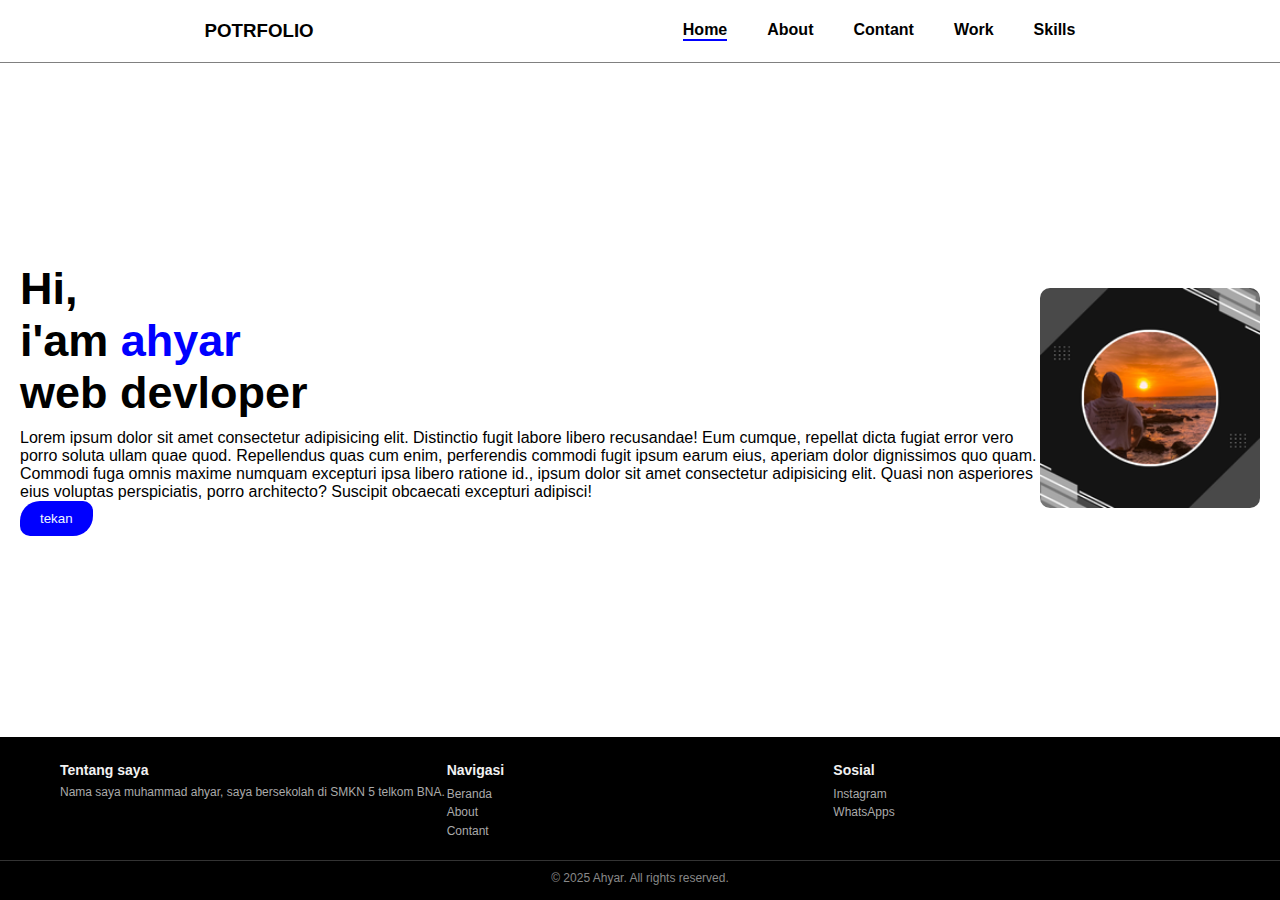
<file: index.html>
<!DOCTYPE html>
<html lang="en">
  <head>
    <meta charset="UTF-8" />
    <meta name="viewport" content="width=device-width, initial-scale=1.0" />
    <title>Portfolio</title>
    <link rel="stylesheet" href="style.css" />
  </head>
  <body>
    <div class="wrapper">
      <!-- HEADER  -->
      <header class="header">
        <h3>POTRFOLIO</h3>
        <ul class="nav">
          <li style="border-bottom: 2px blue solid"><a href="">Home</a></li>
          <li><a href="about.html">About</a></li>
          <li><a href="contant.html">Contant</a></li>
          <li><a href="works.html">Work</a></li>
          <li><a href="skills.html">Skills</a></li>
        </ul>
      </header>

      <!-- konten  -->
      <section class="home">
        <div>
          <h3 class="tagline">
            Hi, <br />
            i'am <span style="color: blue">ahyar</span> <br />
            web devloper
          </h3>
          <p>
            Lorem ipsum dolor sit amet consectetur adipisicing elit. Distinctio
            fugit labore libero recusandae! Eum cumque, repellat dicta fugiat
            error vero porro soluta ullam quae quod. Repellendus quas cum enim,
            perferendis commodi fugit ipsum earum eius, aperiam dolor
            dignissimos quo quam. Commodi fuga omnis maxime numquam excepturi
            ipsa libero ratione id., ipsum dolor sit amet consectetur
            adipisicing elit. Quasi non asperiores eius voluptas perspiciatis,
            porro architecto? Suscipit obcaecati excepturi adipisci!
          </p>
          <button class="btn">tekan</button>
        </div>
        <div class="img">
          <img src="fotoprofil.png" alt="my profil" class="img" />
        </div>
      </section>

      <footer>
        <div class="footer-container">
          <div class="footer-section">
            <h3>Tentang saya</h3>
            <p>
              Nama saya muhammad ahyar, saya bersekolah di SMKN 5 telkom BNA.
            </p>
          </div>
          <div class="footer-section">
            <h3>Navigasi</h3>
            <a href="#">Beranda</a><br />
            <a href="#">About</a><br />
            <a href="#">Contant</a>
          </div>
          <div class="footer-section">
            <h3>Sosial</h3>
            <a href="https://www.instagram.com/ahyrrrhhaha/">Instagram</a><br />
            <a href="https://wa.me/+62895410450540">WhatsApps</a>
          </div>
        </div>
        <div class="footer-bottom">&copy; 2025 Ahyar. All rights reserved.</div>
      </footer>
    </div>
  </body>
</html>
</file>
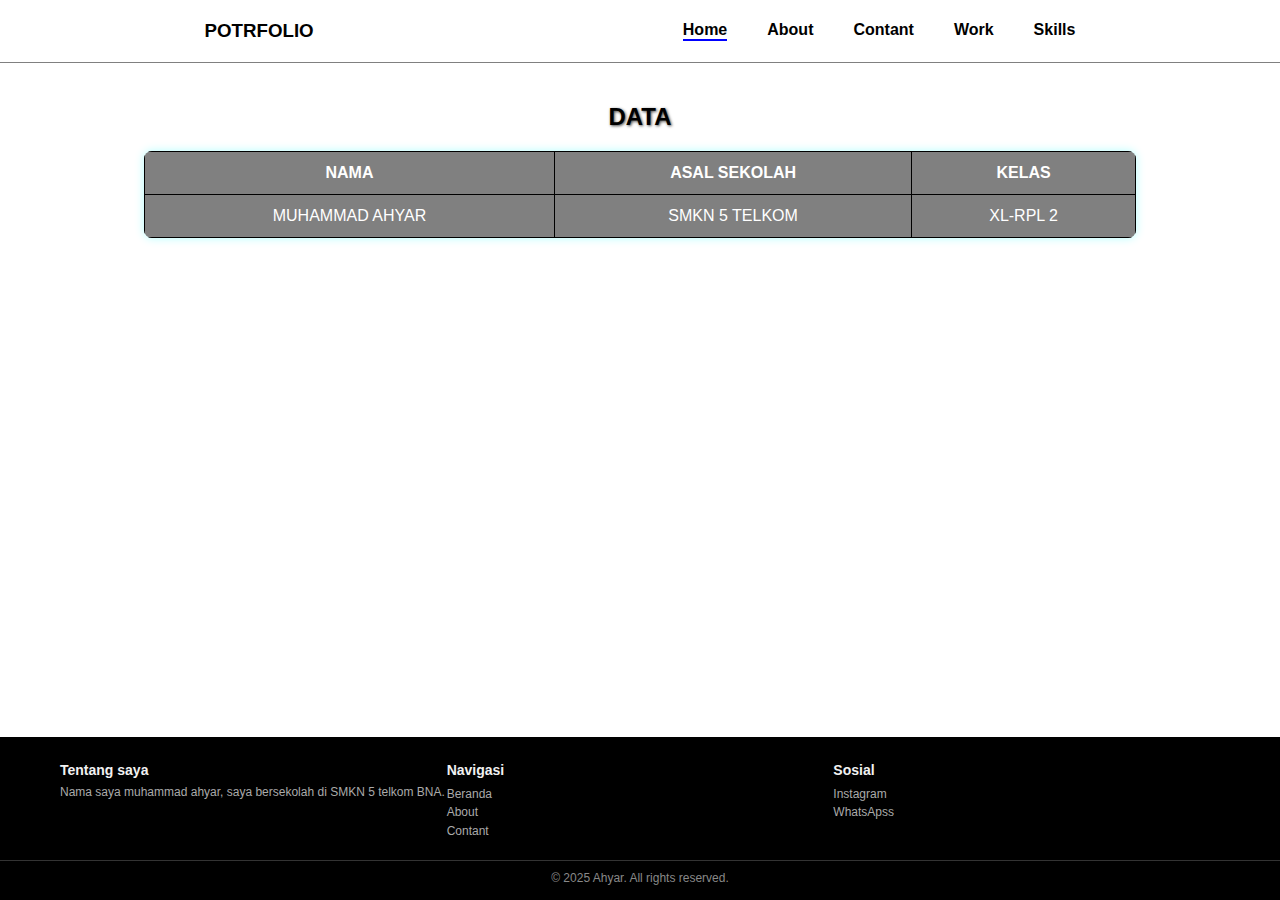
<file: about.html>
<!DOCTYPE html>
<html lang="en">
<head>
    <meta charset="UTF-8">
    <meta name="viewport" content="width=device-width, initial-scale=1.0">
    <title>Document</title>
<link rel="stylesheet" href="style.css" />
<style>
    body {
      color: white;
      font-family: Arial, sans-serif;
      margin: 0;
      padding: 0;
    }

    .wrapper {
      padding: 40px 20px;
      text-align: center;
    }

    .data-title {
      font-size: 24px;
      margin-bottom: 20px;
      color: black;
      text-shadow: 1px 1px 3px #444;
    }

    .data-table {
      margin: 0 auto;
      border-collapse: collapse;
      width: 80%;
      background-color: grey;
      color: white;
      box-shadow: 0 0 10px rgba(0, 255, 255, 0.3);
      border-radius: 8px;
      overflow: hidden;
    }

    .data-table th,
    .data-table td {
      border: 1px solid black;
      padding: 12px 16px;
    }

    .data-table th {
      background-color: ;
      color: white;
      font-weight: bold;
    }

    .data-table tr:hover {
      background-color: black;
    }
    </style>
  </head>
  <body>
    <!-- HEADER  -->
    <header class="header">
      <h3>POTRFOLIO</h3>
      <ul class="nav">
        <li style="border-bottom: 2px blue solid"><a href="index.html">Home</a></li>
        <li><a href="about.html">About</a></li>
        <li><a href="contant.html">Contant</a></li>
        <li><a href="works.html">Work</a></li>
        <li><a href="skills.html">Skills</a></li>
      </ul>
    </header>
<body>

  <div class="wrapper">
    <h3 class="data-title">DATA</h3>
    <table class="data-table">
      <thead>
        <tr>
          <th>NAMA</th>
          <th>ASAL SEKOLAH</th>
          <th>KELAS</th>
        </tr>
      </thead>
      <tbody>
        <tr>
          <td><a href="https://www.instagram.com/mhammadahyarrr" style="color: white;">MUHAMMAD AHYAR</a></td>
          <td><a href="https://www.instagram.com/smkn5telkomaceh" style="color: white;">SMKN 5 TELKOM</a></td>
          <td><a href="https://www.instagram.com/_xlrpl2" style="color: white">XL-RPL 2</a></td>
        </tr>
      </tbody>
    </table>
  </div>



    <footer>
      <div class="footer-container">
        <div class="footer-section">
          <h3>Tentang saya</h3>
          <p>Nama saya muhammad ahyar, saya bersekolah di SMKN 5 telkom BNA.</p>
        </div>
        <div class="footer-section">
          <h3>Navigasi</h3>
          <a href="index.html">Beranda</a><br />
          <a href="about.html">About</a><br />
          <a href="contant.html">Contant</a>
        </div>
        <div class="footer-section">
          <h3>Sosial</h3>
          <a href="https://www.instagram.com/ahyrrrhhaha/">Instagram</a><br />
          <a href="https://wa.me/+62895410450540">WhatsApss</a>
        </div>
      </div>
      <div class="footer-bottom">
        &copy; 2025 Ahyar. All rights reserved.
      </div>
    </footer>
    </div>
    
</body>
</html>
</file>
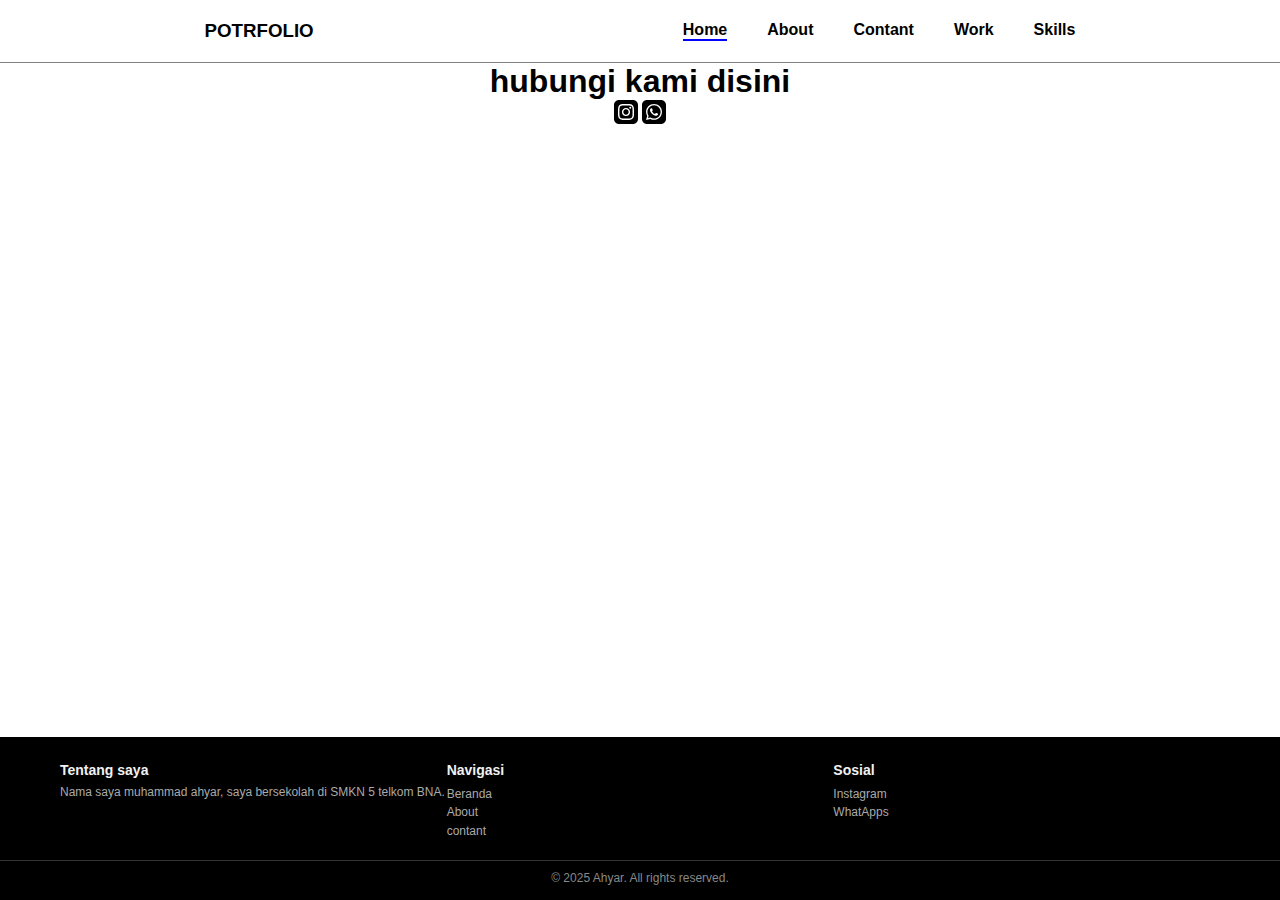
<file: contant.html>
<!DOCTYPE html>
<html lang="en">
<head>
    <meta charset="UTF-8">
    <meta name="viewport" content="width=device-width, initial-scale=1.0">
    <title>Document</title>
</head>
    <link rel="stylesheet" href="style.css" />
  </head>
  <body>
    <div class="wrapper">
    <!-- HEADER  -->
    <header class="header">
      <h3>POTRFOLIO</h3>
      <ul class="nav">
        <li style="border-bottom: 2px blue solid"><a href="index.html">Home</a></li>
        <li><a href="about.html">About</a></li>
        <li><a href="contant.html">Contant</a></li>
        <li><a href="works.html">Work</a></li>
        <li><a href="skills">Skills</a></li>
      </ul>
    </header>

    <section style="display: flex; flex-direction: column; align-items: center;">
        <h1 style="text-align: center;">hubungi kami disini</h1>
        <diV>
            <a href="https://www.instagram.com/ahyrrrhhaha/" target="_blank"">
              <svg xmlns="http://www.w3.org/2000/svg" width="24" height="24" viewBox="0 0 24 24">
                <path d="M15.233 5.488c-.843-.038-1.097-.046-3.233-.046s-2.389.008-3.232.046c-2.17.099-3.181 1.127-3.279 3.279-.039.844-.048 1.097-.048 3.233s.009 2.389.047 3.233c.099 2.148 1.106 3.18 3.279 3.279.843.038 1.097.047 3.233.047 2.137 0 2.39-.008 3.233-.046 2.17-.099 3.18-1.129 3.279-3.279.038-.844.046-1.097.046-3.233s-.008-2.389-.046-3.232c-.099-2.153-1.111-3.182-3.279-3.281zm-3.233 10.62c-2.269 0-4.108-1.839-4.108-4.108 0-2.269 1.84-4.108 4.108-4.108s4.108 1.839 4.108 4.108c0 2.269-1.839 4.108-4.108 4.108zm4.271-7.418c-.53 0-.96-.43-.96-.96s.43-.96.96-.96.96.43.96.96-.43.96-.96.96zm-1.604 3.31c0 1.473-1.194 2.667-2.667 2.667s-2.667-1.194-2.667-2.667c0-1.473 1.194-2.667 2.667-2.667s2.667 1.194 2.667 2.667zm4.333-12h-14c-2.761 0-5 2.239-5 5v14c0 2.761 2.239 5 5 5h14c2.762 0 5-2.239 5-5v-14c0-2.761-2.238-5-5-5zm.952 15.298c-.132 2.909-1.751 4.521-4.653 4.654-.854.039-1.126.048-3.299.048s-2.444-.009-3.298-.048c-2.908-.133-4.52-1.748-4.654-4.654-.039-.853-.048-1.125-.048-3.298 0-2.172.009-2.445.048-3.298.134-2.908 1.748-4.521 4.654-4.653.854-.04 1.125-.049 3.298-.049s2.445.009 3.299.048c2.908.133 4.523 1.751 4.653 4.653.039.854.048 1.127.048 3.299 0 2.173-.009 2.445-.048 3.298z"/></svg>
            </a>
            <a href="https://wa.me/+62895410450540" target="_blank"><svg xmlns="http://www.w3.org/2000/svg" width="24" height="24" viewBox="0 0 24 24"><path d="M12.036 5.339c-3.635 0-6.591 2.956-6.593 6.589-.001 1.483.434 2.594 1.164 3.756l-.666 2.432 2.494-.654c1.117.663 2.184 1.061 3.595 1.061 3.632 0 6.591-2.956 6.592-6.59.003-3.641-2.942-6.593-6.586-6.594zm3.876 9.423c-.165.463-.957.885-1.337.942-.341.051-.773.072-1.248-.078-.288-.091-.657-.213-1.129-.417-1.987-.858-3.285-2.859-3.384-2.991-.099-.132-.809-1.074-.809-2.049 0-.975.512-1.454.693-1.653.182-.2.396-.25.528-.25l.38.007c.122.006.285-.046.446.34.165.397.561 1.372.611 1.471.049.099.083.215.016.347-.066.132-.099.215-.198.33l-.297.347c-.099.099-.202.206-.087.404.116.198.513.847 1.102 1.372.757.675 1.395.884 1.593.983.198.099.314.083.429-.05.116-.132.495-.578.627-.777s.264-.165.446-.099 1.156.545 1.354.645c.198.099.33.149.38.231.049.085.049.482-.116.945zm3.088-14.762h-14c-2.761 0-5 2.239-5 5v14c0 2.761 2.239 5 5 5h14c2.762 0 5-2.239 5-5v-14c0-2.761-2.238-5-5-5zm-6.967 19.862c-1.327 0-2.634-.333-3.792-.965l-4.203 1.103 1.125-4.108c-.694-1.202-1.059-2.566-1.058-3.964.002-4.372 3.558-7.928 7.928-7.928 2.121.001 4.112.827 5.609 2.325s2.321 3.491 2.32 5.609c-.002 4.372-3.559 7.928-7.929 7.928z"/></svg></a>
            
            
          </diV>
    </section>

<footer>
      <div class="footer-container">
        <div class="footer-section">
          <h3>Tentang saya</h3>
          <p>Nama saya muhammad ahyar, saya bersekolah di SMKN 5 telkom BNA.</p>
        </div>
        <div class="footer-section">
          <h3>Navigasi</h3>
          <a href="index.html">Beranda</a><br />
          <a href="about.html">About</a><br />
          <a href="contant.html">contant</a>
        </div>
        <div class="footer-section">
          <h3>Sosial</h3>
          <a href="https://www.instagram.com/ahyrrrhhaha/">Instagram</a><br />
          <a href="https://wa.me/+62895410450540">WhatApps</a>
        </div>
      </div>
      <div class="footer-bottom">
        &copy; 2025 Ahyar. All rights reserved.
      </div>
    </footer>
</div>
    
</body>
</html>
</file>
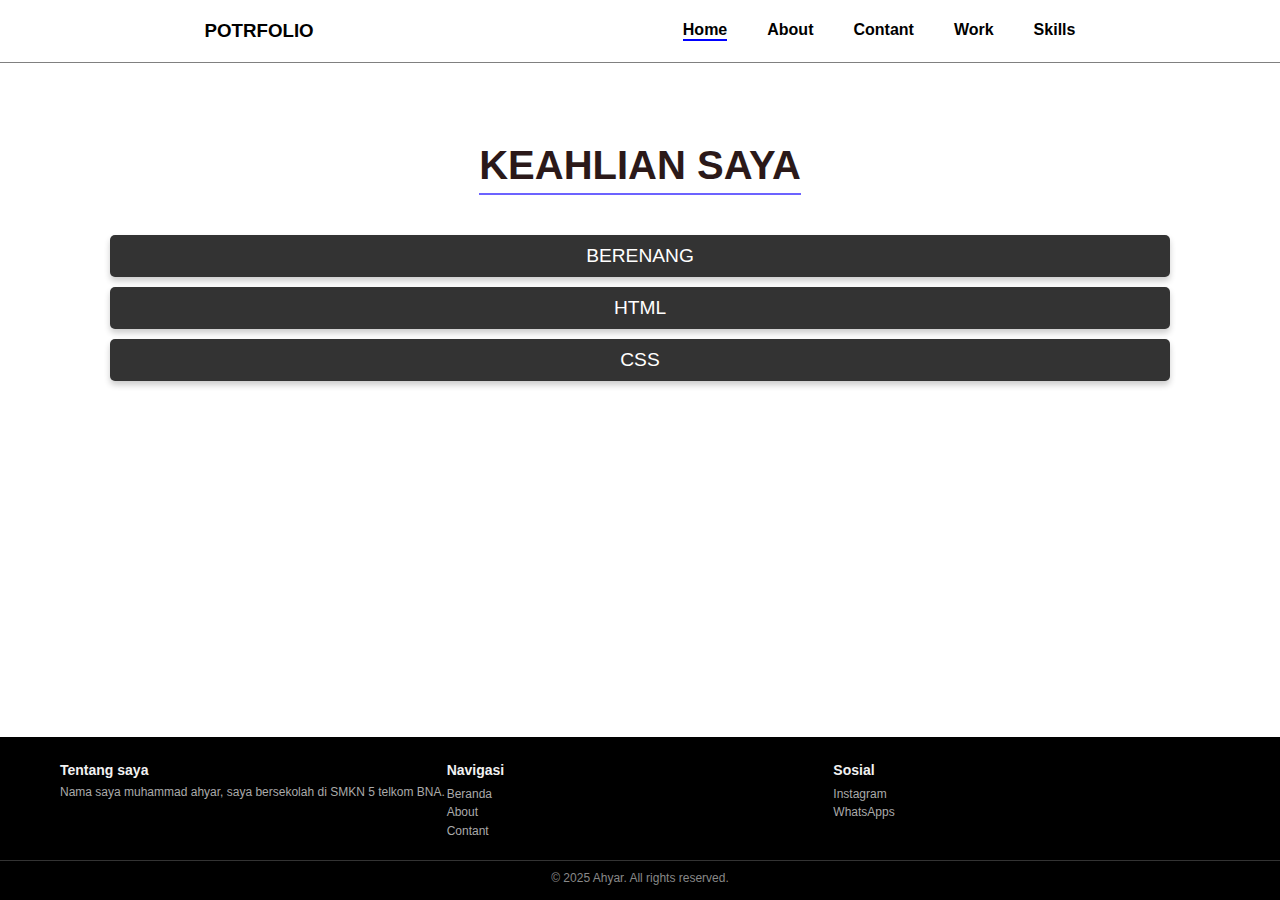
<file: skills.html>
<!DOCTYPE html>
<html lang="en">
<head>
    <meta charset="UTF-8">
    <meta name="viewport" content="width=device-width, initial-scale=1.0">
    <title>Document</title>
    <link rel="stylesheet" href="style.css" />
  </head>
  <body>
    <div class="wrapper"> <!-- HEADER  -->
    <header class="header">
      <h3>POTRFOLIO</h3>
      <ul class="nav">
        <li style="border-bottom: 2px blue solid"><a href="index.html">Home</a></li>
        <li><a href="about.html">About</a></li>
        <li><a href="contant.html">Contant</a></li>
        <li><a href="works.html">Work</a></li>
        <li><a href="skills.html">Skills</a></li>
      </ul>
    </header>

    <section id="skills-section" style="padding: 80px 0; text-align: center;">
        <div style="max-width: 1100px; margin: auto; padding: 0 20px;">
            <h2 style="font-size: 2.5rem; color: #2b1919; margin-bottom: 20px; border-bottom: 2px solid #6c63ff; display: inline-block; padding-bottom: 5px;">KEAHLIAN SAYA</h2>
            <ul style="list-style: none; padding: 0; margin-top: 20px;">
                <li style="font-size: 1.2rem; margin-bottom: 10px; padding: 10px; background-color: #333; border-radius: 5px; box-shadow: 0 4px 6px rgba(0, 0, 0, 0.2); transition: transform 0.3s ease; color: white;">BERENANG</li>
                <li style="font-size: 1.2rem; margin-bottom: 10px; padding: 10px; background-color: #333; border-radius: 5px; box-shadow: 0 4px 6px rgba(0, 0, 0, 0.2); transition: transform 0.3s ease; color: white;">HTML</li>
                <li style="font-size: 1.2rem; margin-bottom: 10px; padding: 10px; background-color: #333; border-radius: 5px; box-shadow: 0 4px 6px rgba(0, 0, 0, 0.2); transition: transform 0.3s ease; color:white">CSS</li>
            </ul>
        </div>
    </section>

    <footer>
      <div class="footer-container">
        <div class="footer-section">
          <h3>Tentang saya</h3>
          <p>Nama saya muhammad ahyar, saya bersekolah di SMKN 5 telkom BNA.</p>
        </div>
        <div class="footer-section">
          <h3>Navigasi</h3>
          <a href="index.html">Beranda</a><br />
          <a href="about.html">About</a><br />
          <a href="contant.html">Contant</a>
        </div>
        <div class="footer-section">
          <h3>Sosial</h3>
          <a href="https://www.instagram.com/ahyrrrhhaha/">Instagram</a><br />
          <a href="https://wa.me/+62895410450540">WhatsApps</a>
        </div>
      </div>
      <div class="footer-bottom">
        &copy; 2025 Ahyar. All rights reserved.
      </div>
    </footer>
  </div>
   
    
</body>
</html>
</file>
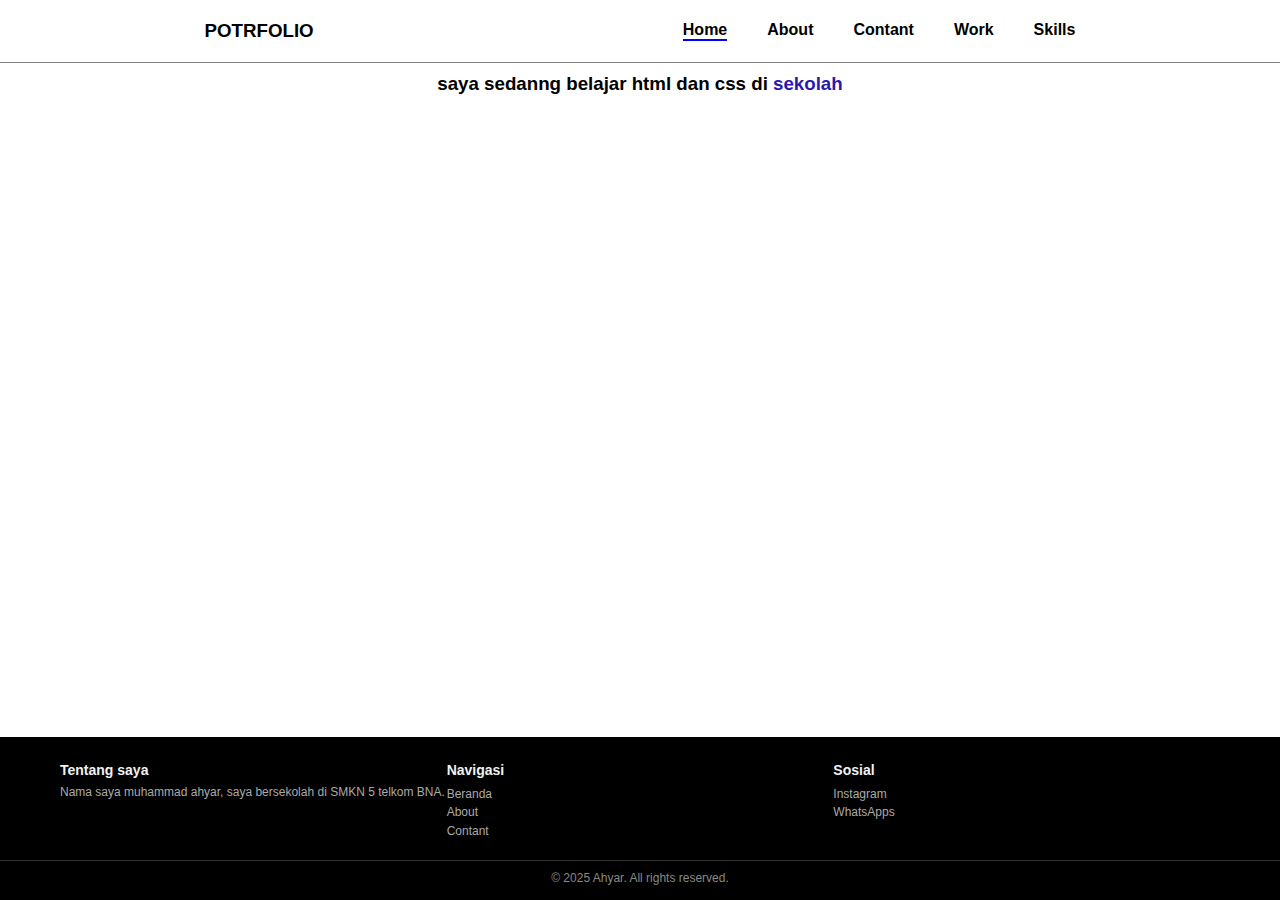
<file: works.html>
<!DOCTYPE html>
<html lang="en">
<head>
    <meta charset="UTF-8">
    <meta name="viewport" content="width=device-width, initial-scale=1.0">
    <title>Document</title>
    <link rel="stylesheet" href="style.css" />
  </head>
  <body>
    <div class="wrapper">
    <!-- HEADER  -->
    <header class="header">
      <h3>POTRFOLIO</h3>
      <ul class="nav">
        <li style="border-bottom: 2px blue solid"><a href="index.html">Home</a></li>
        <li><a href="about.html">About</a></li>
        <li><a href="contant.html">Contant</a></li>
        <li><a href="works.html">Work</a></li>
        <li><a href="skills">Skills</a></li>
      </ul>
    </header>

    <section>
      <h3 style="text-align: center; padding: 10px;">saya sedanng belajar html dan css di <span style="color: rgb(45, 23, 172);">sekolah</span></h3>
    </section>

    <footer>
      <div class="footer-container">
        <div class="footer-section">
          <h3>Tentang saya</h3>
          <p>Nama saya muhammad ahyar, saya bersekolah di SMKN 5 telkom BNA.</p>
        </div>
        <div class="footer-section">
          <h3>Navigasi</h3>
          <a href="index.html">Beranda</a><br />
          <a href="about.html">About</a><br />
          <a href="contant.html">Contant</a>
        </div>
        <div class="footer-section">
          <h3>Sosial</h3>
          <a href="https://www.instagram.com/ahyrrrhhaha/">Instagram</a><br />
          <a href="https://wa.me/+62895410450540">WhatsApps</a>
        </div>
      </div>
      <div class="footer-bottom">
        &copy; 2025 Ahyar. All rights reserved.
      </div>
    </footer>
</div>
</body>
</html>
</file>
<file: style.css>
* {
  font-family: "Franklin Gothic Medium", "Arial Narrow", Arial, sans-serif;
  margin: 0;
  padding: 0;
  box-sizing: border-box;
}

.header {
  border-bottom: 10px blue solid;
  display: flex;
  justify-content: space-around;
  align-items: center;
  padding: 5px;
  border-bottom: 1px grey solid;
  color: black;
  transition: 1s ease-in-out;
}

.header:hover {
  padding: 20px;
}

html, body {
  height: 100%;
}

 body {
        display: flex;
        flex-direction: column;
        min-height: 100vh;
      }

      .wrapper {
  flex: 1;
  display: flex;
  flex-direction: column;
}


.nav {
  list-style: none;
  display: flex;
  gap: 40px;
  font-weight: 600;
}

.btn {

}

.btn {
  background-color: blue;
  color: aliceblue;
  border-radius: 20px 10px;
  padding: 10px 20px;
  border: none;
  cursor: pointer;
}

.b {

}

.tagline {
  font-size: 45px;
  margin-bottom: 10px;
}

.home {
  align-items: center;
  padding: 20px;
  justify-content: space-around;
  display: flex;
  flex: 1;
}

.nav :hover {
  transition: 0.2s ease-in-out;
  background-color: #fff;
  border-radius: 50px;
  transform: scale(1.2);
  text-decoration: underline blue;
  color: black;
}

.img:hover {
  border-radius: 120px;
}

.img {
  border-radius: 10px;
  width: 220px;
  transition: .1s ease-in;

}

a {
  text-decoration: none;
  color: black;
}

.btn:hover {
  transition: 1s ease-in-out;
  background-color: blue;
  transform: scale(1.1);
}

.tagline:hover {
  transition: 1s ease-in-out;
  transform: scale(1.1);
  margin:60px;
}


/*footer*/
footer {
      background-color: #000;
      color: #f1f1f1;
      padding: 15px 0;
      width: 100%;
      margin-top: auto;
    }

    .footer-container {
      display: flex;
      justify-content: space-between;
      flex-wrap: wrap;
      max-width: 1200px;
      margin: 0 auto;
      padding: 0 20px;
    }

    .footer-section {
      flex: 1 1 200px;
      margin: 10px 0;
    }

    .footer-section h3 {
      font-size: 14px;
      margin-bottom: 6px;
    }

    .footer-section p,
    .footer-section a {
      font-size: 12px;
      color: #aaa;
      line-height: 1.4;
      text-decoration: none;
    }

    .footer-section a:hover {
      color: #fff;
    }

    .footer-bottom {
      text-align: center;
      font-size: 12px;
      color: #888;
      border-top: 1px solid #333;
      margin-top: 10px;
      padding-top: 10px;
    }

    /* Responsive */
    @media (max-width: 768px) {
      .footer-container {
        flex-direction: column;
        align-items: center;
      }
  /*end of footer*/

  /*table about*/
  .data-title {
  font-size: 24px;
  margin-bottom: 20px;
  color: #00ffff;
  text-shadow: 1px 1px 3px #444;
}

.data-table {
  margin: 0 auto;
  border-collapse: collapse;
  width: 80%;
  background-color: #111;
  color: white;
  box-shadow: 0 0 10px rgba(0, 255, 255, 0.3);
  border-radius: 8px;
  overflow: hidden;
}

.data-table th,
.data-table td {
  border: 1px solid #444;
  padding: 12px 16px;
}

.data-table th {
  background-color: #00ffff;
  color: black;
  font-weight: bold;
}

.data-table tr:hover {
  background-color: #222;
}
</file>
